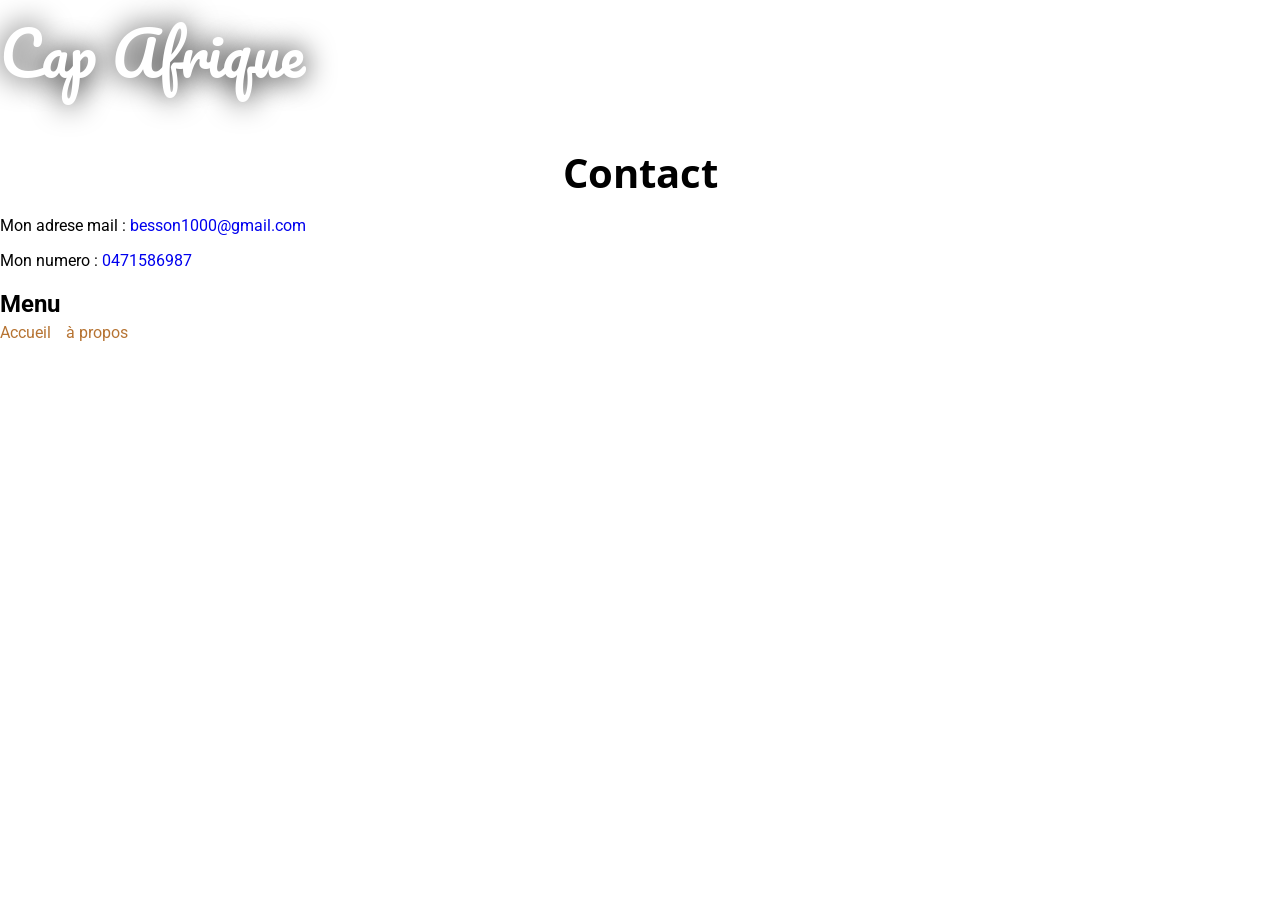
<file: apropos.html>
<!DOCTYPE html>
<html lang="fr">
    <head>
        <title>Contact</title>
        <link rel="icon" href="images/favicon.ico" type="image/x-icon">
        <link rel="stylesheet" href="style/style.css">
    </head>
    <body>
        <header>
            Cap Afrique
        </header>
        
        <section>
            <h1>Contact</h1>
            <p> Mon adrese mail : <a href="mailto:besson1000@gmail.com">besson1000@gmail.com</a></p>
            <p> Mon numero : <a href="tel:0471586987">0471586987</a>
        </section>

        <nav>
            <h2>Menu</h2>
            <ul>
                <li><a href="index.html">Accueil</a></li>
                <li><a href="apropos.html">à propos</a></li>
            </ul>
        </nav>
    </body>
</html>
</file>
<file: style/style.css>
@import url('https://fonts.googleapis.com/css2?family=Open+Sans:ital,wght@0,300..800;1,300..800&family=Pacifico&family=Roboto:ital,wght@0,100..900;1,100..900&display=swap');

* {
    box-sizing: border-box;
}

img {
    width: 100%;
}

nav a, nav li {
    color: #B67332;
}
.mot {
    color: pink;
}

h1 {
    font-size: 40px;
    font-family: "Open Sans", sans-serif;
    margin: 40px 0 10px;
    text-align: center;
}

h2 {
    margin: 0.83em 0 0 0;
    
}
/*astuce pour laisser un mot*/
body {
    font-family: roboto;
    margin: 0;
}

ul {
    margin: 5px 0 5px 0;
    padding: 0;
    list-style-type: none;
    display: flex;
    gap: 15px;

}

header {
    
    font-size: 60px;
    font-family: "Pacifico", cursive;
    color: white;
    text-shadow: 0 0 30px black;
}

header-a{
    font-size: 60px;
    font-family: Arial, Helvetica, sans-serif;
    color: blanchedalmond;
    text-shadow: 0 0 35px black;
}

footer {
    background-color: #EEE6D8;
    /*background-image:url(https://media.istockphoto.com/id/1384103850/fr/vectoriel/motif-art-tribal-afarican-14.jpg?s=612x612&w=0&k=20&c=7ctWl1F8F9qp8te2j0QBgp7lpSeKOrxYk2_6jX9dWJI=);*/
    /*background-size: 84px;*/
    /*background: left/200px url('https://static.vecteezy.com/system/resources/thumbnails/055/209/319/small/elegant-native-inspired-gold-ethnic-border-for-carpet-fabric-and-home-decor-free-png.png') , white;*/
    margin-top: 40px;
    padding: 15px 0px;
}

a {
    text-decoration: none;
}

#bienvenue {
    background-image: url(../images/afrique1.jpg); /*privileger les .webp*/
    background-repeat: no-repeat;
    background-size: cover;
    height: 100vh;
    display: flex;
    justify-content: left; /*inutil juste pour savoir*/
    align-items: center;

}

#slogan {
    display: block;
    font-size: 30px;
    font-family: 'roboto',Arial, Helvetica, sans-serif;
}

#top {
font-size: 19px;
text-align: center;
/*margin: 10px;*/
margin-bottom: 40px;
}

#kenya {
    background-image: url(https://triptohelp.org/wp-content/uploads/2023/11/cebras-en-el-Parque-Nacional-de-Amboseli.jpg.webp);
    grid-row:  1 / 3;
}

#le-cap {
    background-image: url(https://thumbs.dreamstime.com/b/cape-town-harbour-table-mountain-aerial-view-city-centre-lion-s-head-devil-s-peak-34065650.jpg);
    grid-column: 2 / 4;
    /*grid-row: ;*/
}

#tanzanie {
    background-image: url(https://www.nomade-aventure.com/Content/Images/ImgProduits/TZA/10772/657637_QuatreTiers.ori.jpg);
}

#zanzibar {
    background-image: url(https://thumbs.dreamstime.com/b/zanzibar-beach-unforgettable-tropical-escape-pristine-white-sand-turquoise-waters-indian-ocean-experience-magic-377876649.jpg)
}

#flexbox-ville {
    /*display: flex;*/
    display: grid; /*grille*/
    grid-template-columns: repeat(3, 1fr); /*colonne*/
    gap: 30px;
}

#voir {
    display: inline-flex;
    align-items: center;
    color: #B67332;
    transition: all 0.4s;
    gap: 0;
}

#voir:hover {
    gap: 10px;
}

#flexbox-foot {
    display: flex;
    align-items: center;
    justify-content: space-between
}

.ville {
    background-size: cover;
    width: 100%; /*hauteur*/
    height: 100%; /*largeur*/
    min-height: 400px;
    border: 2px solid white; /*pour que l image ne bouge pas quand on la survol */
    transition: all 0.2s;
    border-radius: 30px;
    font-size: 40px;
    color: white;
    text-shadow: 0 0 10px black;
    display: flex; /*flexbox*/
    justify-content: center; /*de gauche a de droite*/
    align-items: center; /*de haut en bas*/
    /*box-shadow: 0 0 100px rgba(0, 0, 0, 0.2);*/
}

.ville:hover {
    border: 2px solid #B67332; /*bordure qui apparait quand je passe sur ma photo*/
}

.italic {
    font-style: italic;
}

.underline {
    text-decoration: underline;
}

.bold {
    font-weight: bold;
}

.contenu {
    padding: 10px;
}

.diaporama-ville {
    background-size: cover;
    width: 100%; /*hauteur*/
    height: 100%; /*largeur*/
    min-height: 400px;
    border: 2px solid white; /*pour que l image ne bouge pas quand on la survol */
    transition: all 0.2s;
    border-radius: 30px;
    font-size: 40px;
    color: white;
    text-shadow: 0 0 10px black;
    display: flex; /*flexbox*/
    justify-content: center; /*de gauche a de droite*/
    align-items: center; /*de haut en bas*/
    /*box-shadow: 0 0 100px rgba(0, 0, 0, 0.2);*/
}

.diaporama-ville:hover {
    border: 2px solid #B67332; /*bordure qui apparait quand je passe sur ma photo*/

    
    /* 🌟 L'ASTUCE : Par défaut, l'image est invisible et transparente */
    opacity: 0; 
    transition: opacity 0.8s ease-in-out; /* Effet de fondu doux lors du changement ! */
}

/* 🌟 Quand l'image a AUSSI la classe .visible, elle apparaît ! */
.photo-diapo.visible {
    opacity: 1;
}

.conteneur {
    width: 1300px;
    margin: 0px auto;
}

/*notebook-1300px*/
@media all and (max-width:1350px) {
    .conteneur {
        width: 800px;
    }
    #flexbox-ville {
        grid-template-columns: repeat(2, 1fr);
    }
    #le-cap {
        grid-column: auto;
    }
    #zanzibar {
        grid-column: 1/ 3;
    }
   
    
    

}
 /*tabelette-768px*/
 @media all and (max-width:800px) {
    .conteneur {
        width: 500px;
    }
    #flexbox-ville {
        grid-template-columns: 1fr;
    }
    #kenya {
        grid-row: auto;
    }
    #zanzibar {
        grid-column: auto;
    }
    #flexbox-foot {
        flex-direction: column;
        gap: 10px;
    }
    #logo-foot {
        display: flex;
        flex-direction: column;
        align-items: center;
    }

 }


 /*telephone-480px*/
 @media all and (max-width: 570px) {
    .conteneur {
        width: 100%;
    }
    #bienvenue {
        padding: 15px;
    }
 }
</file>
